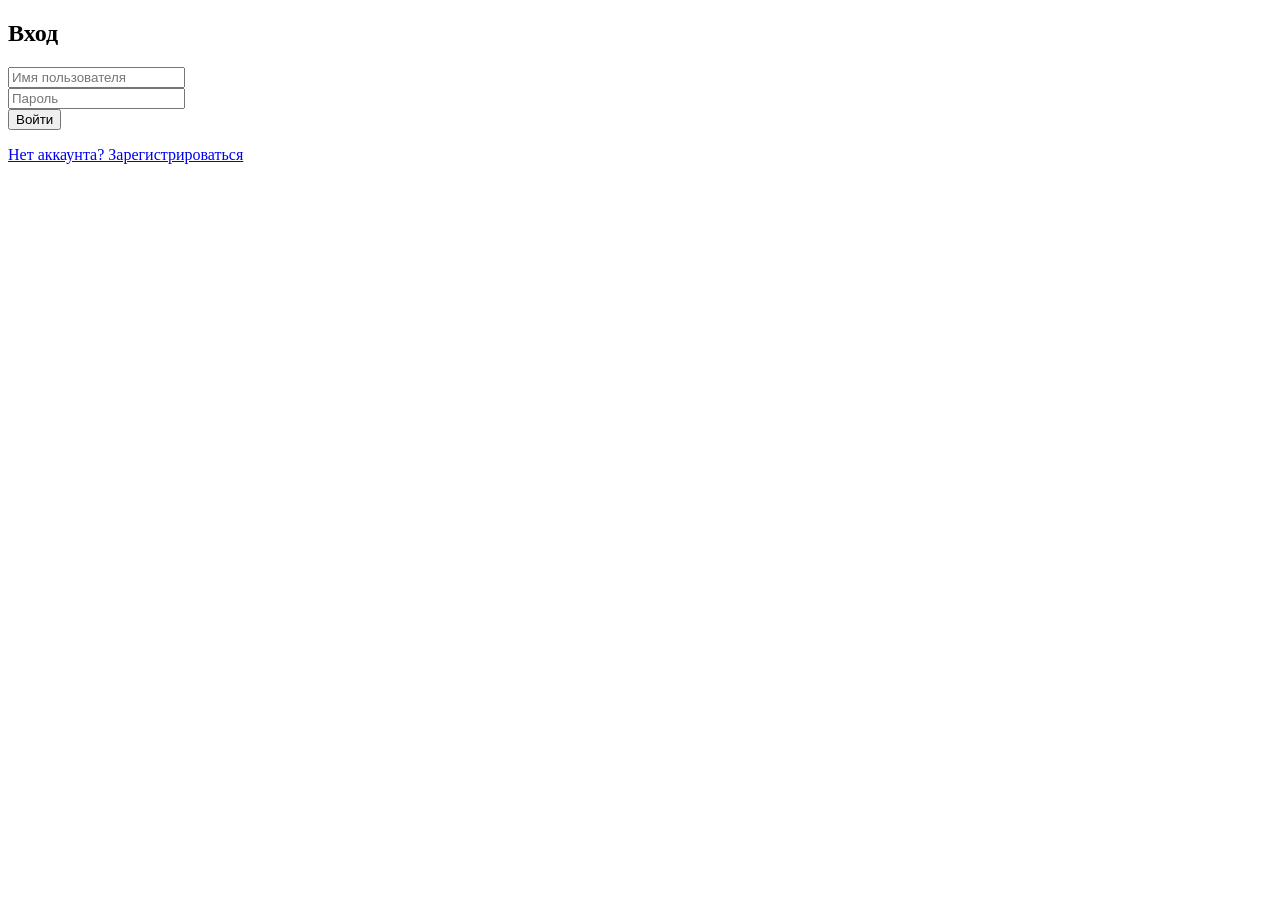
<file: static/login.html>
<!DOCTYPE html>
<html>
<head>
    <meta charset="UTF-8">
    <title>Вход</title>
</head>
<body>
    <h2>Вход</h2>
    <form id="loginForm">
        <input type="text" id="loginUsername" placeholder="Имя пользователя" required>
        <br>
        <input type="password" id="loginPassword" placeholder="Пароль" required>
        <br>
        <button type="submit">Войти</button>

    </form>
    <p><a href="register.html">Нет аккаунта? Зарегистрироваться</a></p>

    <script src="/static/js/auth.js"></script>
</body>
</html>
</file>
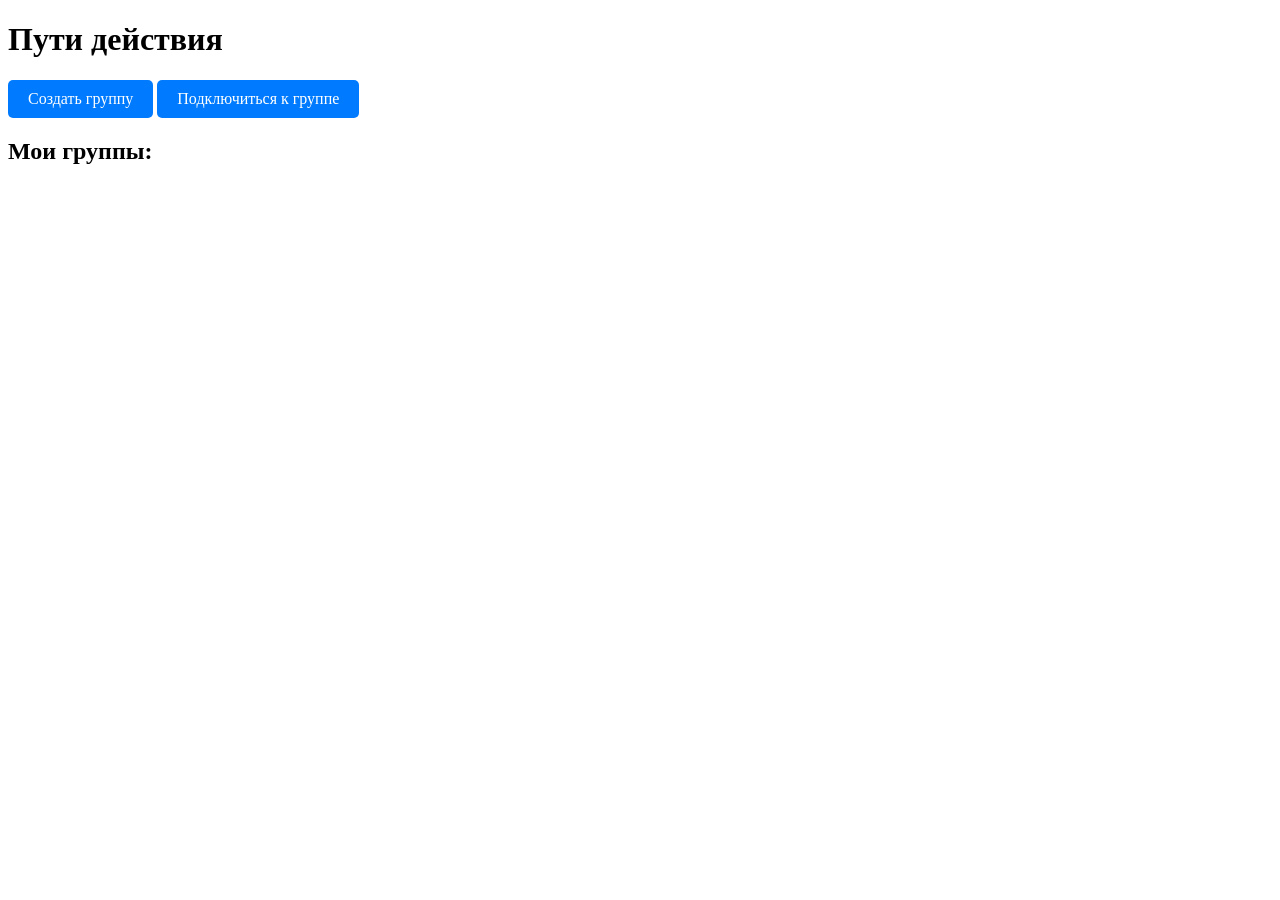
<file: static/mainpage.html>
<!doctype html>
<html lang="ru">
<head>
    <meta charset="UTF-8">
    <meta name="viewport"
          content="width=device-width, user-scalable=no, initial-scale=1.0, maximum-scale=1.0, minimum-scale=1.0">
    <meta http-equiv="X-UA-Compatible" content="ie=edge">
    <title>Main Page</title>
</head>
<body>
    <h1>Пути действия</h1>
    <a href="/static/aflr1/group.html" class="button-link">Создать группу</a>

    <style>
    .button-link {
        display: inline-block;
        padding: 10px 20px;
        background-color: #007bff;
        color: white;
        text-decoration: none;
        border-radius: 5px;
        }
.button-link01 {
    display: block; /* Растягивает на всю ширину */
    width: 100%; /* Занимает 100% контейнера */
    box-sizing: border-box; /* Чтобы отступы не распирали кнопку */
    margin-bottom: 10px; /* Расстояние между кнопками */
    padding: 15px 20px;

    background: #2d2d2d; /* Стильный темный цвет */
    color: #ffffff;
    text-align: center;
    text-decoration: none;
    border-radius: 12px;
    font-family: 'Segoe UI', sans-serif;
    font-weight: 500;
    border: 1px solid rgba(255,255,255,0.1);

    transition: all 0.3s ease;
}

/* Эффект при наведении */
.button-link01:hover {
    background: #3d3d3d;
    transform: scale(1.02); /* Легкое увеличение */
    box-shadow: 0 5px 15px rgba(0,0,0,0.3);
}

/* Убираем отступ у последней кнопки */
.button-link01:last-child {
    margin-bottom: 0;
}
    </style>
    <a href="/static/aflr1/connectgr.html" class="button-link">Подключиться к группе</a>
    <h2>Мои группы:</h2>
    <div id="groups-list"></div>
    <script src="/static/js/mainpage.js"></script>
</body>
</html>
</file>
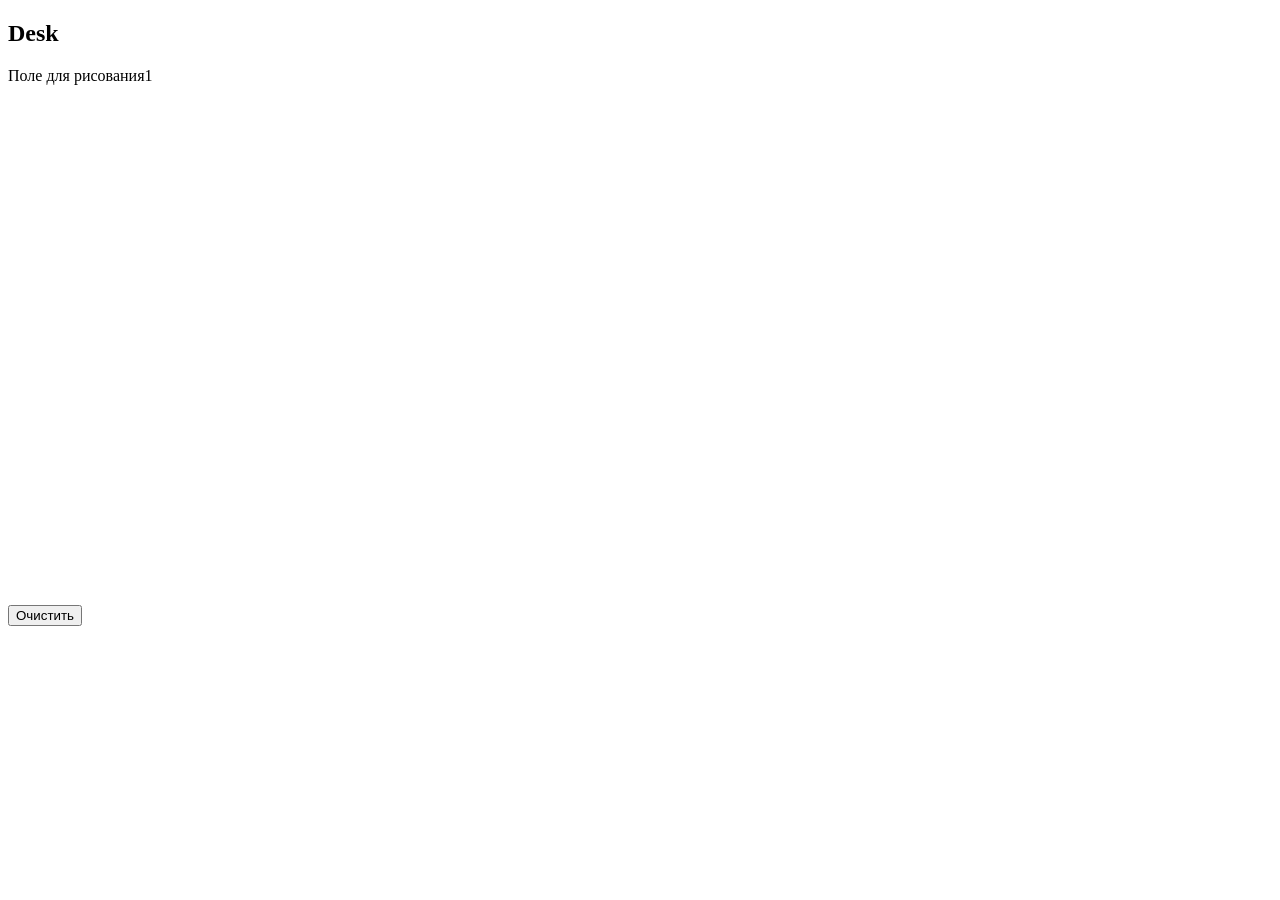
<file: static/mysite.html>
<!DOCTYPE html>
<html lang="ru">
<head>
    <title>Canvas tutorial</title>
    <script type="text/javascript">
      function draw() {
        const canvas = document.getElementById("tutorial");
        if (canvas.getContext) {
          const ctx = canvas.getContext("2d");
        }
      }
    </script>
  </head>
<body>
    <h2>Desk</h2>
    <p class="subtitle">Поле для рисования1</p>
    <canvas id="canvas" width="800" height="500" ></canvas>
    <br>
    <button onclick="ctx.clearRect(0,0,800,500)">Очистить</button>

    <script>
        const canvas = document.getElementById('canvas');
        const ctx = canvas.getContext('2d');
        let painting = false;


        canvas.onmousedown = () => {
            painting = true;
            ctx.beginPath();
        };

        canvas.onmousemove = (f) => {
            if (!painting) return;
            ctx.lineTo(f.offsetX, f.offsetY);
            ctx.stroke();
        };

        canvas.onmouseup = () => painting = false;
</script>
</body>
</html>
</file>
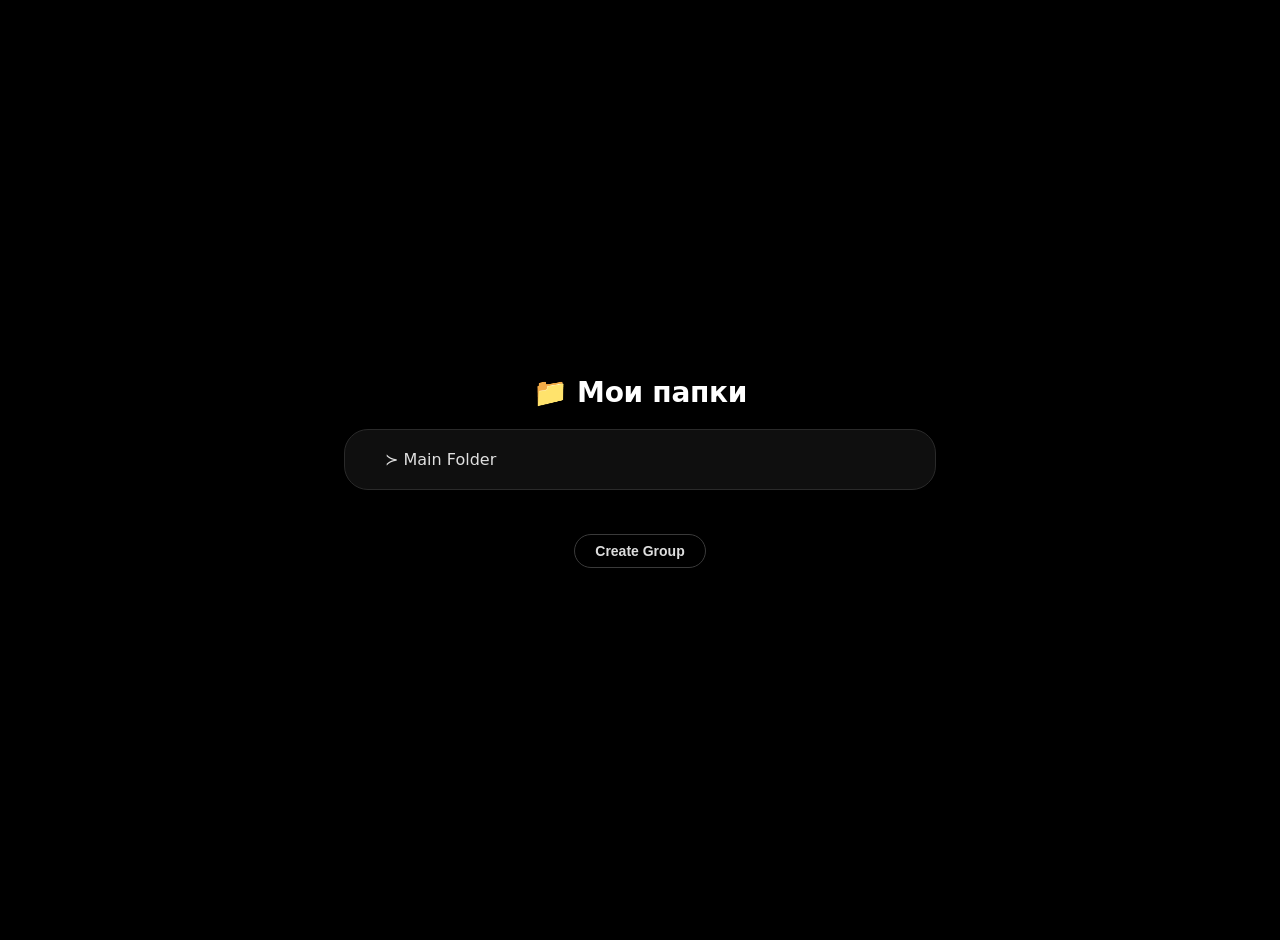
<file: static/aflr1/aflr2/settingsgroup.html>
<!DOCTYPE html>
<html>
<head>
    <meta charset="UTF-8">
    <title>Дерево папок</title>
    <style>
        .folder {
            margin-left: 20px;
        }
        .folder-header {
            cursor: pointer;
        }
        .arrow {
            display: inline-block;
            width: 20px;
        }
        .children {
            margin-left: 20px;
        }
        .hidden {
            display: none;
        }
        .add-form {
            margin: 20px 0;
            padding: 15px;
            background: #f0f0f0;
            border: 1px solid #ccc;
        }
        input, select, button {
            margin: 5px;
            padding: 5px;
        }
        .modal-overlay {
            position: fixed;
            top: 0;
            left: 0;
            width: 100%;
            height: 100%;
            background: rgba(0,0,0,0.5);
            z-index: 999;
        }

        body {
            background: #000000 !important;
            font-family: 'Segoe UI', system-ui, -apple-system, sans-serif;
            margin: 0;
            padding: 20px;
            min-height: 100vh;
        }

        body {
            display: flex;
            justify-content: center;
            align-items: center;
            flex-direction: column;
        }

        h2 {
            color: #ffffff;
            font-weight: 600;
            font-size: 28px;
            letter-spacing: -0.3px;
            margin-bottom: 20px;
            text-align: center;
        }

        /* Область дерева — тёмная карточка */
        #tree-container {
            background: #0f0f0f;
            border-radius: 24px;
            padding: 20px;
            margin-bottom: 24px;
            border: 1px solid #2a2a2a;
            width: 100%;
            max-width: 550px;
            box-shadow: 0 8px 20px rgba(0,0,0,0.4);
        }

        /* Текст папок — светлый */
        .folder-header {
            color: #e0e0e0;
            font-weight: 500;
            transition: 0.2s;
        }
        .folder-header:hover {
            color: #ffffff;
            text-shadow: 0 0 4px rgba(255,255,255,0.3);
        }

        /* КНОПКИ — ЖИВЫЕ, КРАСИВЫЕ */
        button {
            background: linear-gradient(105deg, #ffffff 0%, #f0f0f0 100%);
            border: none;
            border-radius: 30px;
            padding: 8px 20px;
            font-weight: 600;
            font-size: 14px;
            color: #000000;
            cursor: pointer;
            transition: all 0.2s ease;
            box-shadow: 0 1px 2px rgba(0,0,0,0.05);
        }

        button:hover {
            transform: translateY(-2px);
            background: linear-gradient(105deg, #ffffff 0%, #ffffff 100%);
            box-shadow: 0 6px 14px rgba(255,255,255,0.2);
        }

        button:active {
            transform: translateY(1px);
        }

        /* Кнопка Create Group — чуть прозрачная, но стильная */
        #creator {
            background: transparent;
            border: 1px solid #3a3a3a;
            color: #dddddd;
            box-shadow: none;
            margin-top: 8px;
        }

        #creator:hover {
            background: #1a1a1a;
            border-color: #ffffff;
            color: #ffffff;
            transform: translateY(-1px);
        }

        /* Модальное окно — круче, со стеклом */
        #myModal {
            background: rgba(20, 20, 20, 0.98);
            backdrop-filter: blur(12px);
            border: 1px solid #333;
            border-radius: 28px;
            box-shadow: 0 20px 35px -10px black;
        }

        #myModal input {
            background: #1e1e1e;
            border: 1px solid #3a3a3a;
            border-radius: 24px;
            color: white;
            padding: 10px 16px;
        }

        #myModal button {
            background: white;
            color: black;
            padding: 8px 20px;
        }

        /* Контекстное меню — тёмное, стильное */
        #folderMenu {
            background: #121212;
            backdrop-filter: blur(12px);
            border: 1px solid #2a2a2a;
            border-radius: 20px;
            padding: 6px;
        }

        #folderMenu button {
            background: transparent;
            color: #ddd;
            box-shadow: none;
            text-align: left;
            border-radius: 14px;
        }

        #folderMenu button:hover {
            background: #252525;
            color: white;
            transform: none;
        }
    </style>
</head>
<body>
    <h2>📁 Мои папки</h2>
    <div id="tree-container"></div>

    <div id="folderMenu" style="display: none; position: absolute; background: white; border: 1px solid #ccc;">
        <button id="addFolderBtn">+ Добавить папку</button>
        <button id="deleteFolderBtn">🗑 Удалить</button>
        <button id="renameFolderBtn">✏️ Переименовать</button>
    </div>

    <div id="myModal" style="display:none; position:fixed; top:50%; left:50%; transform:translate(-50%,-50%); background:white; padding:20px; border:1px solid black; z-index:1000;">
        <form id="addForm">
            <input type="text" id="folder-name" placeholder="Название" required>
            <button type="submit">+Add</button>
        </form>
    </div>

    <button id="creator" style="margin:20px" type="button">Create Group</button>

    <script src="/static/js/settings.js"></script>
</body>
</html>
</file>
